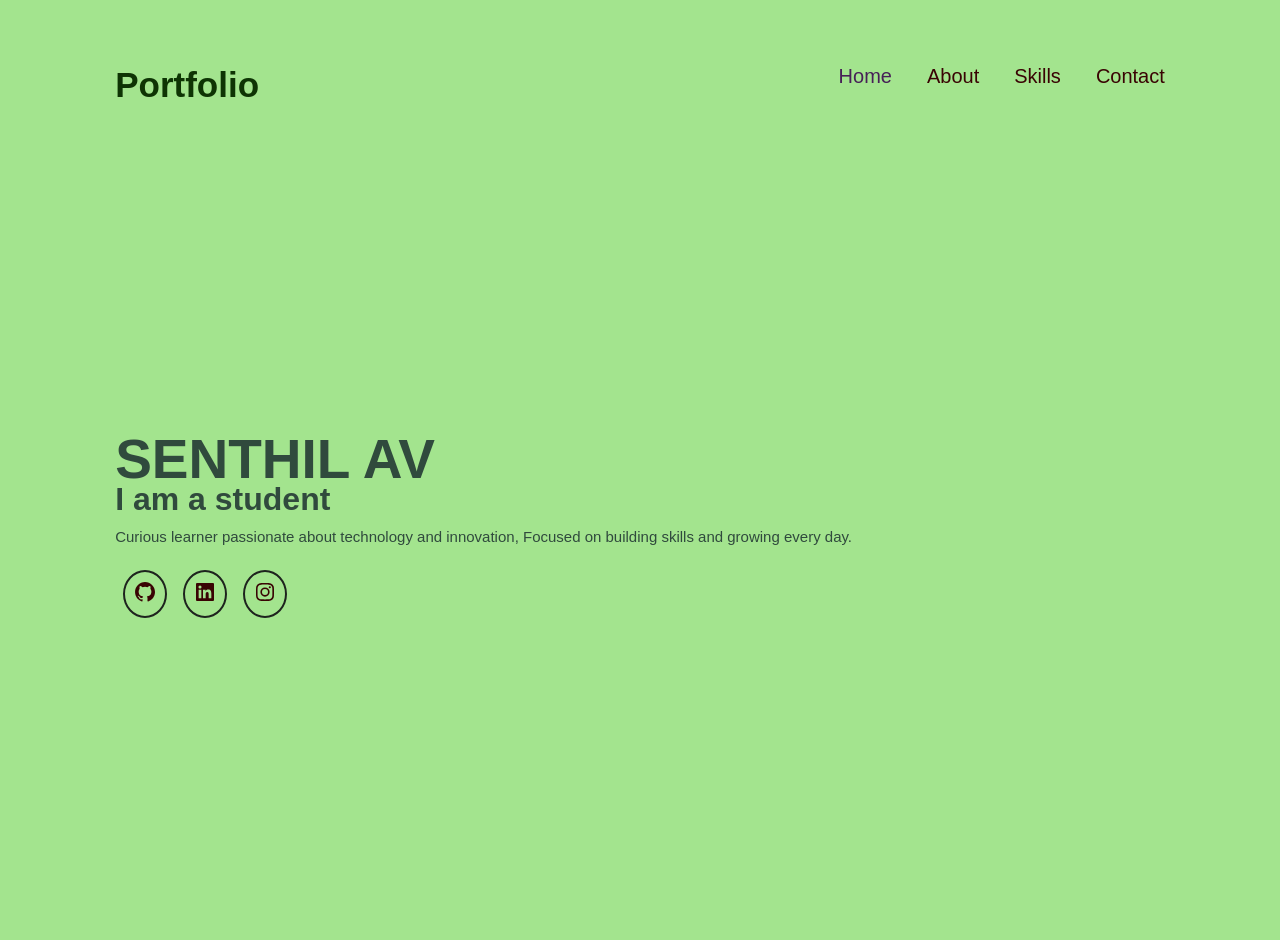
<file: index.html>
<!DOCTYPE html>
<html lang="en">
<head>
    <meta charset="UTF-8">
    <meta name="viewport" content="width=device-width, initial-scale=1.0">
    <title>My Portfolio</title>
    <link rel="stylesheet" href="style.css">
    <link href='https://unpkg.com/boxicons@2.1.4/css/boxicons.min.css' rel='stylesheet'>

    
</head>
<body>
    <nav class="navbar">
        <a href="#" class="logo" style="color: rgb(14, 52, 4);">Portfolio</a>
        <ul>
            <li class="active"><a href="index.html">Home</a></li>
            <li><a href="about.html">About</a></li>
            <li><a href="skill.html">Skills</a></li>
            <li><a href="contact.html">Contact</a></li>
        </ul>
        </nav>

        <section class="home">
            <div class="home-info">
                <h1>SENTHIL AV</h1>
                <h2>I am a student</h2>
                <p>Curious learner passionate about technology and innovation,
Focused on building skills and growing every day.</p>
                <div class="btn-sci">
                    
                    <a href="https://github.com/SenthilAV12"><svg  xmlns="http://www.w3.org/2000/svg" width="24" height="24"  
fill="currentColor" viewBox="0 0 24 24" >
<!--Boxicons v3.0.8 https://boxicons.com | License  https://docs.boxicons.com/free-->
<path fill-rule="evenodd" d="M12.026 2c-5.509 0-9.974 4.465-9.974 9.974 0 4.406 2.857 8.145 6.821 9.465.499.09.679-.217.679-.481 0-.237-.008-.865-.011-1.696-2.775.602-3.361-1.338-3.361-1.338-.452-1.152-1.107-1.459-1.107-1.459-.905-.619.069-.605.069-.605 1.002.07 1.527 1.028 1.527 1.028.89 1.524 2.336 1.084 2.902.829.091-.645.351-1.085.635-1.334-2.214-.251-4.542-1.107-4.542-4.93 0-1.087.389-1.979 1.024-2.675-.101-.253-.446-1.268.099-2.64 0 0 .837-.269 2.742 1.021a9.6 9.6 0 0 1 2.496-.336 9.6 9.6 0 0 1 2.496.336c1.906-1.291 2.742-1.021 2.742-1.021.545 1.372.203 2.387.099 2.64.64.696 1.024 1.587 1.024 2.675 0 3.833-2.33 4.675-4.552 4.922.355.308.675.916.675 1.846 0 1.334-.012 2.41-.012 2.737 0 .267.178.577.687.479C19.146 20.115 22 16.379 22 11.974 22 6.465 17.535 2 12.026 2" clip-rule="evenodd"></path>
</svg></a>

                    <a href="https://www.linkedin.com/in/senthil-av-948053371/"><svg  xmlns="http://www.w3.org/2000/svg" width="24" height="24"  
fill="currentColor" viewBox="0 0 24 24" >
<!--Boxicons v3.0.8 https://boxicons.com | License  https://docs.boxicons.com/free-->
<path d="M20 3H4a1 1 0 0 0-1 1v16a1 1 0 0 0 1 1h16a1 1 0 0 0 1-1V4a1 1 0 0 0-1-1M8.339 18.337H5.667v-8.59h2.672zM7.003 8.574a1.548 1.548 0 1 1 0-3.096 1.548 1.548 0 0 1 0 3.096m11.335 9.763h-2.669V14.16c0-.996-.018-2.277-1.388-2.277-1.39 0-1.601 1.086-1.601 2.207v4.248h-2.667v-8.59h2.56v1.174h.037c.355-.675 1.227-1.387 2.524-1.387 2.704 0 3.203 1.778 3.203 4.092v4.71z"></path>
</svg></a>

                    <a href="https://www.instagram.com/suji_1222/"><svg  xmlns="http://www.w3.org/2000/svg" width="24" height="24"  
fill="currentColor" viewBox="0 0 24 24" >
<!--Boxicons v3.0.8 https://boxicons.com | License  https://docs.boxicons.com/free-->
<path d="M11.999 7.377a4.623 4.623 0 1 0 0 9.248 4.623 4.623 0 0 0 0-9.248m0 7.627a3.004 3.004 0 1 1 0-6.008 3.004 3.004 0 0 1 0 6.008m4.807-8.875a1.078 1.078 0 1 0 0 2.156 1.078 1.078 0 1 0 0-2.156"></path><path d="M20.533 6.111A4.6 4.6 0 0 0 17.9 3.479a6.6 6.6 0 0 0-2.186-.42c-.963-.042-1.268-.054-3.71-.054s-2.755 0-3.71.054a6.6 6.6 0 0 0-2.184.42 4.6 4.6 0 0 0-2.633 2.632 6.6 6.6 0 0 0-.419 2.186c-.043.962-.056 1.267-.056 3.71s0 2.753.056 3.71c.015.748.156 1.486.419 2.187a4.6 4.6 0 0 0 2.634 2.632 6.6 6.6 0 0 0 2.185.45c.963.042 1.268.055 3.71.055s2.755 0 3.71-.055a6.6 6.6 0 0 0 2.186-.419 4.6 4.6 0 0 0 2.633-2.633c.263-.7.404-1.438.419-2.186.043-.962.056-1.267.056-3.71s0-2.753-.056-3.71a6.6 6.6 0 0 0-.421-2.217m-1.218 9.532a5 5 0 0 1-.311 1.688 3 3 0 0 1-1.712 1.711 5 5 0 0 1-1.67.311c-.95.044-1.218.055-3.654.055-2.438 0-2.687 0-3.655-.055a5 5 0 0 1-1.669-.311 3 3 0 0 1-1.719-1.711 5.1 5.1 0 0 1-.311-1.669c-.043-.95-.053-1.218-.053-3.654s0-2.686.053-3.655a5 5 0 0 1 .311-1.687c.305-.789.93-1.41 1.719-1.712a5 5 0 0 1 1.669-.311c.951-.043 1.218-.055 3.655-.055s2.687 0 3.654.055a5 5 0 0 1 1.67.311 3 3 0 0 1 1.712 1.712 5.1 5.1 0 0 1 .311 1.669c.043.951.054 1.218.054 3.655s0 2.698-.043 3.654z"></path>
</svg></a>

                </div>
            </div>
            
        </section>
    
</body>
</html>
</file>
<file: style.css>
*{
    margin: 0px;
    padding: 0px;
    box-sizing: border-box;
    font-family: 'Poppins',sans-serif;
}

body{
    background-color: rgb(163, 228, 142);
    padding-top: 40px;
    
}

a{
    text-decoration: none;
    color: rgb(57, 3, 3);
}

.navbar{
    left: 0px;
    top: opx;
    position: fixed;
    padding: 25px 9%;
    width: 100%;
    display: flex;
    justify-content: space-between;
    
     z-index: 100;
}

.navbar .logo{
    font-size: 35px;
    font-weight: 700;
}

.navbar ul{
    display: flex;
}

.navbar ul li{
    margin-left: 35px;
    list-style: none;
}

.navbar ul li a{
    font-size: 20px;
    font-weight: 300;
    transition:all .5s ease-out;
}

.navbar ul li a:hover,
.navbar ul li.active a {
    color: rgb(71, 32, 87);
    transform: scale(1.1);
}

.home{
    display: flex;
    padding: 65px 9% 0px;
    align-items: center;
    height: 100vh;
    color: rgb(48, 74, 61);

}

.home-info h1{
    font-size: 55px;
}

.home-info h2{
    font-size: 32px;
    margin-top:-10px ;
}

.home-info p{
    font-size: 15px;
    margin: 10px 0 25px;
}

.home-info .btn-sci{
    display: flex;
    align-items: center;   
}

.home-info .btn-sci a{
display: inline;
border: solid 2px rgb(30, 36, 30);
border-radius: 50%;
padding: 8px;
margin: 0 8px;
transition:all .5s ease-out;
}
.home-info .btn-sci a:hover{
   transform: scale(1.1);
    background-color: rgb(80, 168, 138);
    box-shadow: 0 0 10px rgb(11, 231, 11);   
}
</file>
